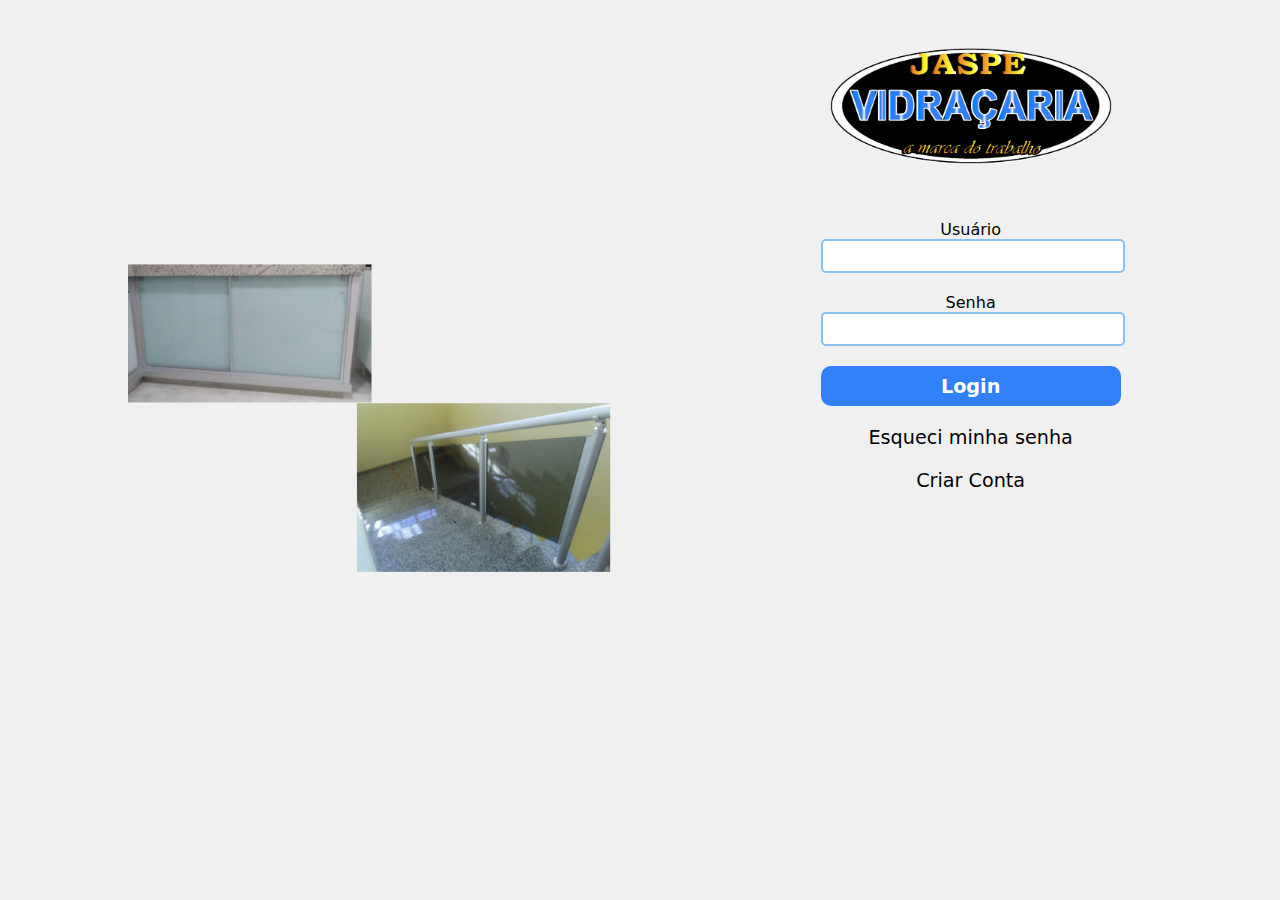
<file: index.html>
<!DOCTYPE html>
<html lang="pt-br">
<head>
    <meta charset="UTF-8">
    <meta name="viewport" content="width=device-width, initial-scale=1.0">
    <link rel="stylesheet" href="estilos/tela-login/tela-celular.css">
    <link rel="stylesheet" href="estilos/tela-login/telas-grandes.css">
    <title>Vidraçaria Jaspe</title>
</head>
<body>
    <main>
        <div id="imagem">

        </div>
        <div id="tela-inicial">
            <div id="logo">
                
            </div>
            <div id="login">
                <form action="formulario.js" id="texto-login" method="post">
                    <p>
                        <label for="usuario">Usuário</label></br>
                        <input type="text" name="usuario" id="usuario" required >
                    </p>
                    <p>
                        <label for="senha">Senha</label></br>
                        <input type="password" name="senha" id="senha" required>
                    </p>
                    <p>
                        <input type="submit" value="Login" id="enviar">
                    </p>
                    <p> <a href="#">Esqueci minha senha</a></p>
                    <p> <a href="criarconta.html">Criar Conta</a></p>
                </form>
            </div>
        </div>
    </main>
</body>
</html>
</file>
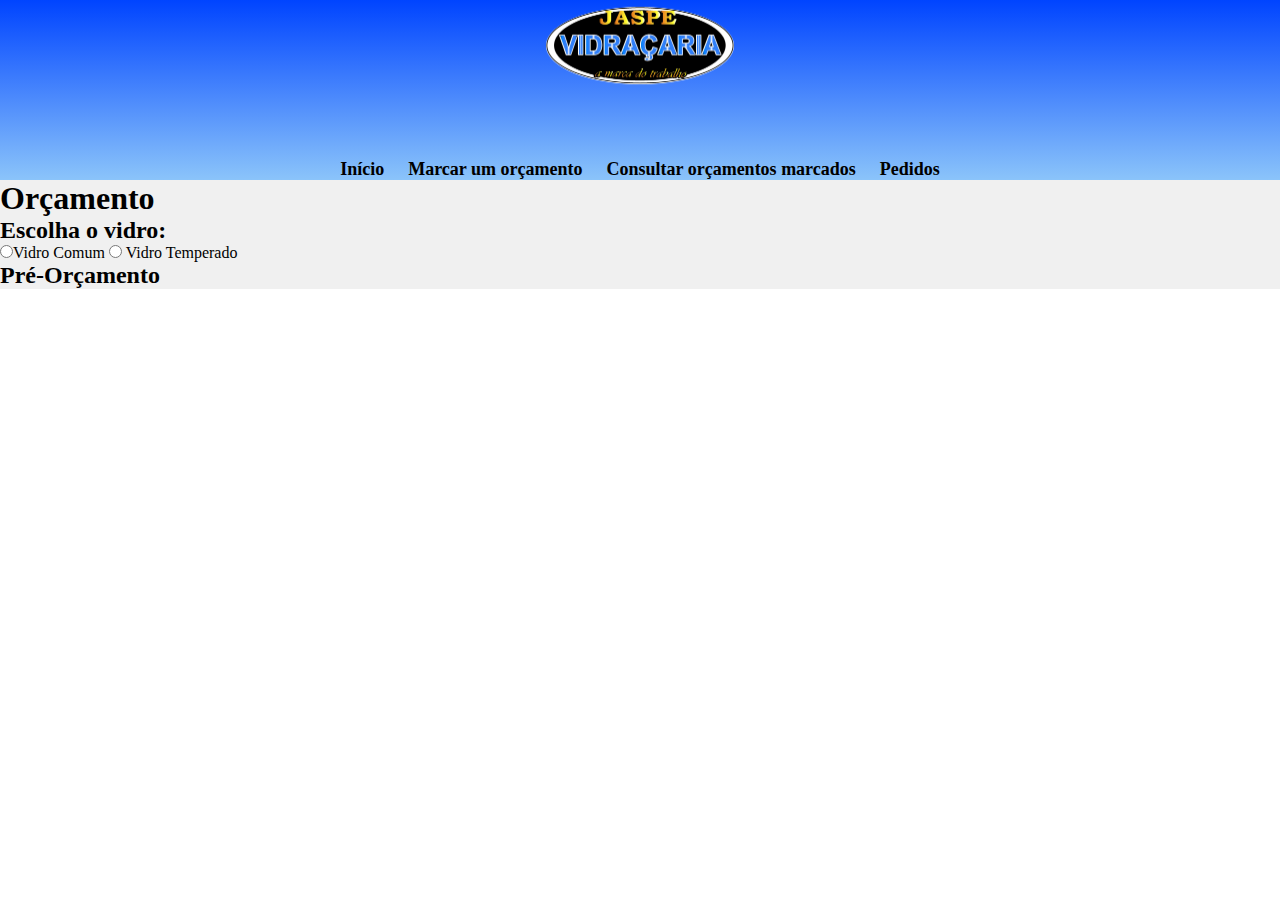
<file: orçamento.html>
<!DOCTYPE html>
<html lang="pt-br">
<head>
    <meta charset="UTF-8">
    <meta name="viewport" content="width=device-width, initial-scale=1.0">
    <title>Orçamento</title>
    <link rel="stylesheet" href="estilos/orçamento/orçamento.css">
</head>
<body>
    <header>
        <div id="imagem"></div>
        <div>
            <a href="menu.html">Início</a>
            <a href="#">Marcar um orçamento</a>
            <a href="#">Consultar orçamentos marcados</a>
            <a href="#">Pedidos</a>
        </div>
    </header>
    <main>
        <h1>Orçamento</h1>
        <h2>Escolha o vidro:</h2>
        <label for="tipovidro">
            <input type="radio" name="tipovidro" value="comum" onclick="mostrarformulario('comum')" >Vidro Comum
        </label>
        <label for="tipovidro">
            <input type="radio" name="tipovidro" value="temperado" onclick="mostrarformulario('temperado')"> Vidro Temperado
        </label>

        <div id="formcomum" class="form-container">
            <form action="vidrocomum">
                <label for="modelovidro">Tipo do Vidro</label>
                <select name="modelovidrocom" id="modelovidrocom">
                    <option value="canelado">Canelado</option>
                    <option value="liso">Liso</option>
                    <option value="fume">Fumê</option>
                    <option value="mineboreal">Mineboreal</option>
                    <option value="pontilhado">pontilhado</option>
                    <option value="espelho">Espelho</option>
                </select>    
                <br>

                <label for="espessura" onchange="calcularpreco('comum')">Espessura</label>
                <select name="espessuracom" id="espessuracom">
                    <option value="3mm">3mm</option>
                    <option value="4mm">4mm</option>
                    <option value="5mm">5mm</option>
                    <option value="6mm">6mm</option>
                    <option value="8mm">8mm</option>
                    <option value="10mm">10mm</option>
                </select>
                <br>
                <label for="altura">Altura (M)</label>
                <input type="number" name="altcom" id="altcom" step="0.01" onchange="calcularpreco('comum')">
                <br>

                <label for="largura">Largura (M)</label>
                <input type="number" name="larcom" id="larcom" step="0.01" onchange="calcularpreco('comum')">
                <br>

                <label for="quantidade">Quantidade</label>
                <input type="number" name="quantidade" id="quancom" min="1" value="1" onchange="calcularpreco('comum')">
                <br>

                <label for="valormetro">Valor do metro quadrado: (R$)</label>
                <input type="number" name="precometro" id="precometrocom" onchange="calcularpreco('comum')">

                <p class="resultado" id="precocom"></p>
                <input type="button" onclick="adicionaraoorcamento('comum')" value="Adicionar">
            </form>
        </div>

        <div id="formtemp" class="form-container">
            <form action="vidrotemp">
                <label for="Tipo do vidro">Tipo do Vidro</label>
                <select name="modelovidrotem" id="modelovidrotem">
                    <option value="incolor">Incolor</option>
                    <option value="fume">Fumê</option>
                    <option value="Verde">Verde</option>
                    <option value="bronze">Bronze</option>
                </select>
                <br>

                <label for="espessura" onchange="calcularpreco('temperado')">Espessura</label>
                <select name="espessuratem" id="espessuratem">Espessura
                    <option value="6mm">6mm</option>
                    <option value="8mm">8mm</option>
                    <option value="10mm">10mm</option>
                </select>
                <br>

                <label for="altura">Altura (M)</label>
                <input type="number" name="altura" id="altemp" step="0.01" onchange="calcularpreco('temperado')">
                <br>

                <label for="largura">Largura(M)</label>
                <input type="number" name="largura" id="lartemp" step="0.01" onchange="calcularpreco('temperado')">
                <br>

                <label for="quantidade">Quantidade</label>
                <input type="number" name="quantidade" id="quantemp" min="1" value="1" onchange="calcularpreco('temperado')">
                <br>

                <label for="precotemperado">Valor do metro quadrado: (R$)</label>
                <input type="number" name="precometro" id="precometrotem" onchange="calcularpreco('temperado')">
                <br>

                <p class="resultado" id="precotem"></p>
                <input type="button" onclick="adicionaraoorcamento('temperado')" value="Adicionar" >
            </form>
        </div>
        <div class="preorcamento">
            <h2>Pré-Orçamento</h2>
            <ul id="listaorcamento"></ul>
            <p class="resultado" id="totalorcamento"></p>
        </div>
    </main>
    <script src="javascript/orçamento.js"></script>
</body>
</html>
</file>
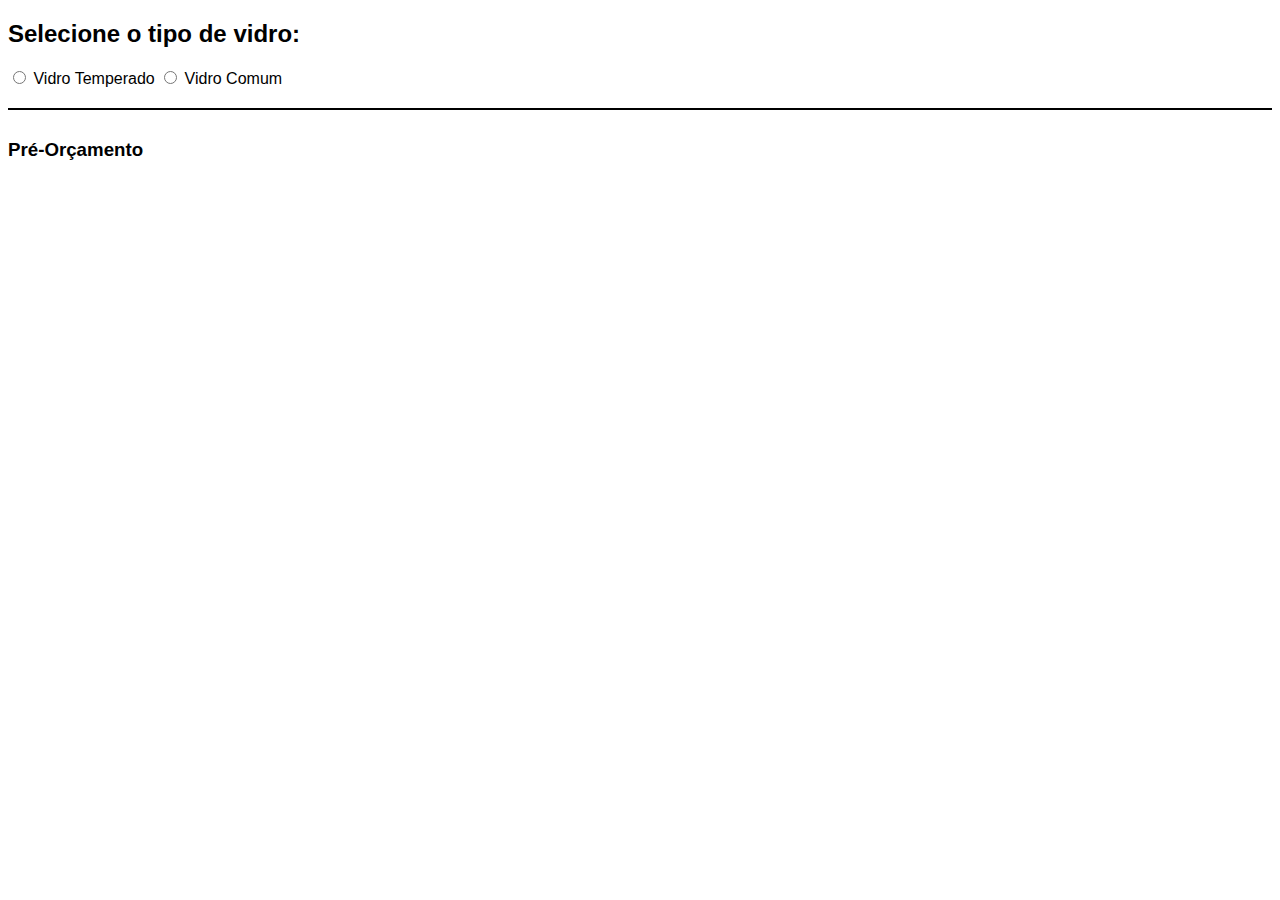
<file: teste/teste1.html>
<!DOCTYPE html>
<html lang="pt-BR">
<head>
    <meta charset="UTF-8">
    <meta name="viewport" content="width=device-width, initial-scale=1.0">
    <title>Orçamento de Vidro</title>
    <style>
        body {
            font-family: Arial, sans-serif;
        }
        .form-container {
            display: none;
            margin-top: 20px;
            padding: 15px;
            border: 1px solid #ccc;
            width: 300px;
        }
        .resultado {
            margin-top: 10px;
            font-weight: bold;
            color: green;
        }
        .orcamento-container {
            margin-top: 20px;
            border-top: 2px solid #000;
            padding-top: 10px;
        }
    </style>
</head>
<body>

    <h2>Selecione o tipo de vidro:</h2>
    
    <label>
        <input type="radio" name="tipoVidro" value="temperado" onclick="mostrarFormulario('temperado')"> Vidro Temperado
    </label>
    <label>
        <input type="radio" name="tipoVidro" value="comum" onclick="mostrarFormulario('comum')"> Vidro Comum
    </label>

    <!-- Formulário para vidro comum -->
    <div id="formComum" class="form-container">
        <h3>Orçamento - Vidro Comum</h3>
        <form action="vidrocomum">
            <label for="modelovidro">Tipo do Vidro</label>
            <select name="modelovidro" id="modelovidroComum">
                <option value="canelado">Canelado</option>
                <option value="liso">Liso</option>
                <option value="fume">Fumê</option>
                <option value="mineboreal">Mineboreal</option>
                <option value="pontilhado">Pontilhado</option>
                <option value="espelho">Espelho</option>
            </select>
            <br><br>

            <label for="espessuraComum">Espessura:</label>
            <select id="espessuraComum" onchange="calcularPreco('comum')">
                <option value="100">3mm</option>
                <option value="130">4mm</option>
                <option value="160">5mm</option>
                <option value="200">6mm</option>
                <option value="250">8mm</option>
                <option value="300">10mm</option>
            </select>
            <br><br>

            <label for="larguraComum">Largura (m):</label>
            <input type="number" id="larguraComum" step="0.01" onchange="calcularPreco('comum')">
            <br><br>

            <label for="alturaComum">Altura (m):</label>
            <input type="number" id="alturaComum" step="0.01" onchange="calcularPreco('comum')">
            <br><br>

            <label for="quantidadeComum">Quantidade:</label>
            <input type="number" id="quantidadeComum" min="1" value="1" onchange="calcularPreco('comum')">
            <br><br>

            <label for="valorComum">Valor do metro quadrado (R$):</label>
            <input type="number" id="valorComum" step="0.01" onchange="calcularPreco('comum')">
            <br><br>

            <p class="resultado" id="precoComum"></p>
            <button type="button" onclick="adicionarAoOrcamento('comum')">Adicionar ao orçamento</button>
        </form>
    </div>

    <!-- Formulário para vidro temperado -->
    <div id="formTemperado" class="form-container">
        <h3>Orçamento - Vidro Temperado</h3>
        <form action="vidrotemp">
            <label for="modelovidroTemp">Tipo do Vidro</label>
            <select name="modelovidro" id="modelovidroTemp">
                <option value="incolor">Incolor</option>
                <option value="fume">Fumê</option>
                <option value="verde">Verde</option>
                <option value="bronze">Bronze</option>
            </select>
            <br><br>

            <label for="espessuraTemp">Espessura:</label>
            <select id="espessuraTemp" onchange="calcularPreco('temperado')">
                <option value="200">6mm</option>
                <option value="250">8mm</option>
                <option value="300">10mm</option>
            </select>
            <br><br>

            <label for="larguraTemp">Largura (m):</label>
            <input type="number" id="larguraTemp" step="0.01" onchange="calcularPreco('temperado')">
            <br><br>

            <label for="alturaTemp">Altura (m):</label>
            <input type="number" id="alturaTemp" step="0.01" onchange="calcularPreco('temperado')">
            <br><br>

            <label for="quantidadeTemp">Quantidade:</label>
            <input type="number" id="quantidadeTemp" min="1" value="1" onchange="calcularPreco('temperado')">
            <br><br>

            <label for="valorTemp">Valor do metro quadrado (R$):</label>
            <input type="number" id="valorTemp" step="0.01" onchange="calcularPreco('temperado')">
            <br><br>

            <p class="resultado" id="precoTemperado"></p>
            <button type="button" onclick="adicionarAoOrcamento('temperado')">Adicionar ao orçamento</button>
        </form>
    </div>

    <!-- Lista de pré-orçamento -->
    <div class="orcamento-container">
        <h3>Pré-Orçamento</h3>
        <ul id="listaOrcamento"></ul>
        <p class="resultado" id="totalOrcamento"></p>
    </div>

    <script>
        let listaVidros = [];
    
        function mostrarFormulario(tipo) {
            document.getElementById("formTemperado").style.display = "none";
            document.getElementById("formComum").style.display = "none";
    
            if (tipo === "temperado") {
                document.getElementById("formTemperado").style.display = "block";
            } else if (tipo === "comum") {
                document.getElementById("formComum").style.display = "block";
            }
        }
    
        function calcularPreco(tipo) {
            let largura, altura, quantidade, valorMetroQuadrado, precoTotal;
    
            if (tipo === "temperado") {
                largura = parseFloat(document.getElementById("larguraTemp").value);
                altura = parseFloat(document.getElementById("alturaTemp").value);
                quantidade = parseInt(document.getElementById("quantidadeTemp").value);
                valorMetroQuadrado = parseFloat(document.getElementById("valorTemp").value);
            } else {
                largura = parseFloat(document.getElementById("larguraComum").value);
                altura = parseFloat(document.getElementById("alturaComum").value);
                quantidade = parseInt(document.getElementById("quantidadeComum").value);
                valorMetroQuadrado = parseFloat(document.getElementById("valorComum").value);
            }
    
            let area = largura * altura;
            if (isNaN(area) || area <= 0 || quantidade < 1 || isNaN(valorMetroQuadrado) || valorMetroQuadrado <= 0) {
                alert("Insira valores válidos!");
                return;
            }
    
            precoTotal = area * valorMetroQuadrado * quantidade;
    
            if (tipo === "temperado") {
                document.getElementById("precoTemperado").innerText = `Preço por vidro: R$ ${precoTotal.toFixed(2)}`;
            } else {
                document.getElementById("precoComum").innerText = `Preço por vidro: R$ ${precoTotal.toFixed(2)}`;
            }
        }
    
        function adicionarAoOrcamento(tipo) {
            let largura, altura, espessura, quantidade, valorMetroQuadrado, precoTotal, modelovidro;
    
            if (tipo === "temperado") {
                largura = parseFloat(document.getElementById("larguraTemp").value);
                altura = parseFloat(document.getElementById("alturaTemp").value);
                quantidade = parseInt(document.getElementById("quantidadeTemp").value);
                valorMetroQuadrado = parseFloat(document.getElementById("valorTemp").value);
                modelovidro = document.getElementById("modelovidroTemp").value;
                let selectEspessura = document.getElementById("espessuraTemp");
                espessura = selectEspessura.options[selectEspessura.selectedIndex].text;
            } else {
                largura = parseFloat(document.getElementById("larguraComum").value);
                altura = parseFloat(document.getElementById("alturaComum").value);
                quantidade = parseInt(document.getElementById("quantidadeComum").value);
                valorMetroQuadrado = parseFloat(document.getElementById("valorComum").value);
                modelovidro = document.getElementById("modelovidroComum").value;
                let selectEspessura = document.getElementById("espessuraComum");
                espessura = selectEspessura.options[selectEspessura.selectedIndex].text;
            }
    
            let area = largura * altura;
            if (isNaN(area) || area <= 0 || quantidade < 1 || isNaN(valorMetroQuadrado) || valorMetroQuadrado <= 0) {
                alert("Insira valores válidos!");
                return;
            }
    
            precoTotal = area * valorMetroQuadrado * quantidade;
    
            let vidro = {
                tipo: modelovidro.charAt(0).toUpperCase() + modelovidro.slice(1),
                espessura: espessura,
                largura: largura,
                altura: altura,
                quantidade: quantidade,
                preco: precoTotal.toFixed(2)
            };
    
            listaVidros.push(vidro);
            atualizarOrcamento();
            limparCampos(tipo);
        }
    
        function limparCampos(tipo) {
            if (tipo === "temperado") {
                document.getElementById("larguraTemp").value = "";
                document.getElementById("alturaTemp").value = "";
                document.getElementById("quantidadeTemp").value = "1";
                document.getElementById("valorTemp").value = "";
                document.getElementById("precoTemperado").innerText = "";
            } else {
                document.getElementById("larguraComum").value = "";
                document.getElementById("alturaComum").value = "";
                document.getElementById("quantidadeComum").value = "1";
                document.getElementById("valorComum").value = "";
                document.getElementById("precoComum").innerText = "";
            }
        }
    
        function atualizarOrcamento() {
            let lista = document.getElementById("listaOrcamento");
            let totalOrcamento = document.getElementById("totalOrcamento");
            lista.innerHTML = "";
            let total = 0;
    
            listaVidros.forEach((vidro, index) => {
                total += parseFloat(vidro.preco);
                lista.innerHTML += `<li>${vidro.quantidade}x ${vidro.tipo} - ${vidro.espessura} (${vidro.largura}m x ${vidro.altura}m) = R$ ${vidro.preco} <button onclick="removerVidro(${index})">❌</button></li>`;
            });
    
            totalOrcamento.innerHTML = `<strong>Total do orçamento: R$ ${total.toFixed(2)}</strong>`;
        }
    
        function removerVidro(index) {
            listaVidros.splice(index, 1);
            atualizarOrcamento();
        }
    </script>
    

</body>
</html>
</file>
<file: estilos/tela-login/tela-celular.css>
@charset "UTF-8";

:root {
    --cor-borda: #077ddd7a;
    --cor-botao-enviar: #3180F9;
    --cor-background: rgb(240, 240, 240);
}

*{
    font-family: system-ui, -apple-system, BlinkMacSystemFont, 'Segoe UI', Roboto, Oxygen, Ubuntu, Cantarell, 'Open Sans', 'Helvetica Neue', sans-serif;
    padding: 0;
    margin: 0;
}

main {
    background-color: var(--cor-background);
}

#imagem {
    display: none;
} 

#tela-inicial {
    display: flex;
    flex-direction: column;
    justify-items: center;
    align-items: center;
    height: 100vh;
}

#logo {
    width: 300px;
    height: 200px;
    background: url('../../imagens/Jaspe-logo.png') no-repeat;
    background-size: cover;
}

#login {
    width: 300px;
    text-align: center;
}

#login p {
    margin-top: 20px;
}

#usuario {
    border: 2px solid var(--cor-borda);
    border-radius: 5px;
    width: 300px;
    height: 30px;
}

#senha {
    border: 2px solid var(--cor-borda);
    border-radius: 5px;
    width: 300px;
    height: 30px;
}

#enviar {
    width: 300px;
    height: 40px;
    border: 0px;
    border-radius: 10px;
    background-color: var(--cor-botao-enviar);
    color: white;
    font-weight: bolder;
    font-size: larger;
}

a{
    text-decoration: none;
    color: black;
    font-size: larger;
    font-weight: 400;
    
}
</file>
<file: estilos/tela-login/telas-grandes.css>
@charset "UTF-8";

@media screen and (min-width: 992px) {
    :root {
        --cor-background: rgb(240, 240, 240);
    }
    main {
        background-color: var(--cor-background);
        display: flex;
        flex-direction: row;
        justify-items: center;
        align-items: center;
        width: 100vw;
        height: 100vh;
        gap: 50px;
    }

    #imagem {
        background-color: var(--cor-background);
        display: block;
        background: url("../../imagens/imagem-vidro.png") no-repeat;
        background-size: contain;
        margin-top: 10vh;
        margin-left: 10vw;
        width: 500px;
        height: 500px;
    }

    #tela-inicial {
        width: 50vw;
    }
}
</file>
<file: estilos/orçamento/orçamento.css>
:root {
    --cor-borda: #077ddd7a;
    --cor-background: rgb(240, 240, 240);
    --cor-link: rgb(112, 110, 110);
}

* {
    padding: 0;
    margin: 0;
}

header {
    background-image: linear-gradient(to bottom, rgb(0, 68, 255), rgb(139, 196, 250));
    display: flex;
    flex-direction: column;
    justify-items: center;
    align-items: center;
    width: 100vw;
    height: 20vh;
}

#imagem {
    margin-top: -25px;
    background: url('../../imagens/Jaspe-logo.png') no-repeat;
    width: 200px;
    height: 300px;
    background-size: contain;
}

a { 
    padding: 0 10px;
    font-size: large;
    font-weight: 700;
    color: rgb(0, 0, 0);
    text-decoration: none;
}

a:hover {
    color: var(--cor-link);
    color: white;
    font-size: larger;
}
main {
    background-color: var(--cor-background);
}

.form-container {
    display: none;
    
}
</file>
